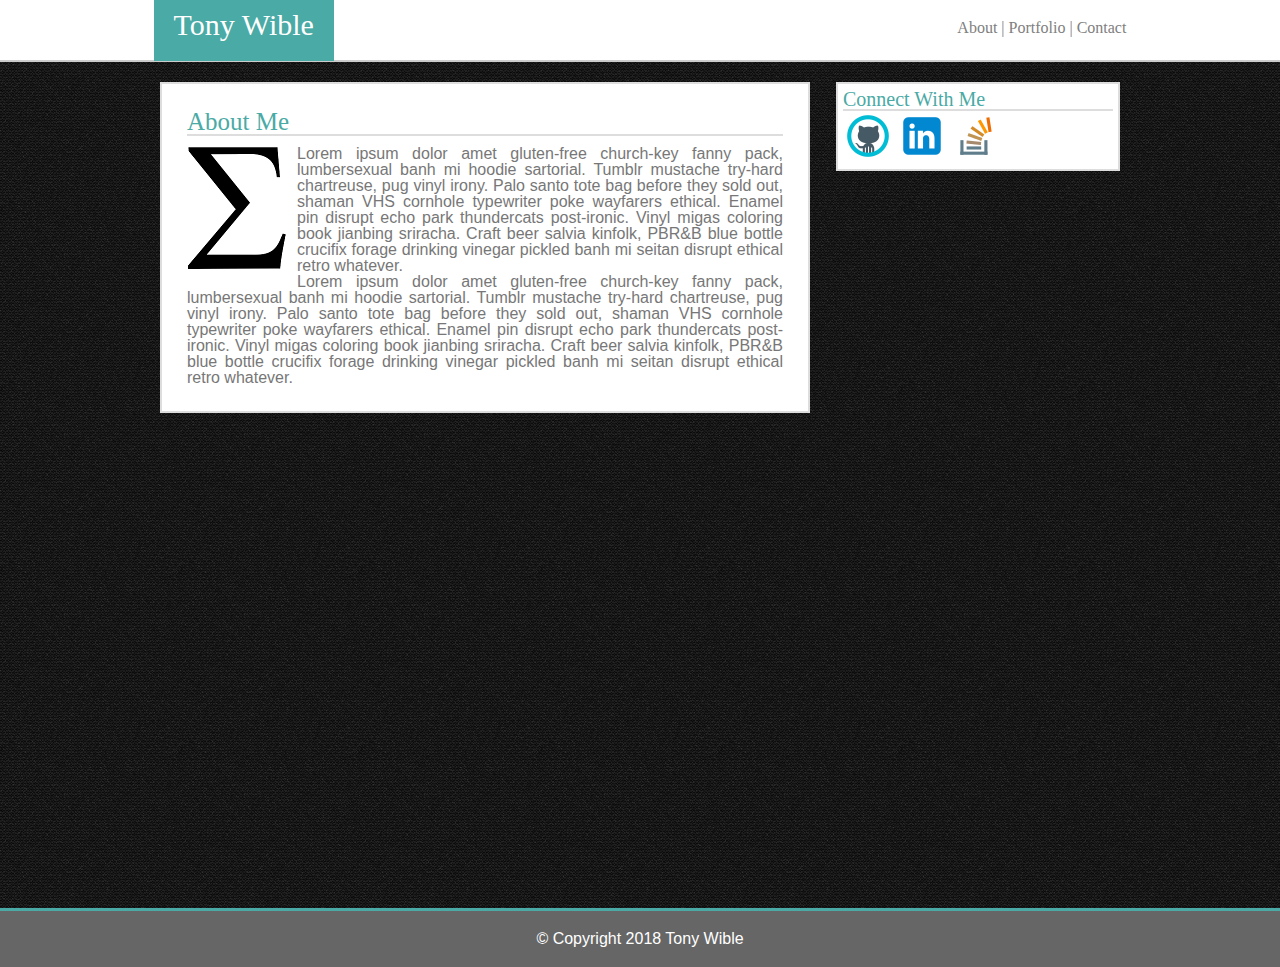
<file: index.html>
<!DOCTYPE html>
<html lang="en">
    <head>
        <meta charset="UTF-8">
        <meta name="viewport" content="width=device-width, initial-scale=1.0">
        <meta http-equiv="X-UA-Compatible" content="ie=edge">
        <title>Tony Wible</title>

        <!-- CSS and JS Files -->
        <link rel="stylesheet" href="./assets/css/reset.css">
        <link rel="stylesheet" href="./assets/css/style.css">

    </head>

    <body>    
        <!--Header Section-->
        <div class="spacer"></div>
        <header>     
            <h1>Tony Wible</h1>
            <nav>
                <a href="index.html">About</a> |
                <a href="portfolio.html">Portfolio</a> |
                <a href="contact.html">Contact</a>
            </nav>     
        </header>
        
        <!--Main Section-->
        <div class="mainbody">
            <div class="well">
                <div class="bigbox">
                    <h2>About Me</h2>
                    <img id="about-img" src="./assets/images/Sigma.png" alt="Picture of Tony Wible">
                    <p>Lorem ipsum dolor amet gluten-free church-key fanny pack, lumbersexual banh mi hoodie sartorial. Tumblr mustache try-hard chartreuse, pug vinyl irony. Palo santo tote bag before they sold out, shaman VHS cornhole typewriter poke wayfarers ethical. Enamel pin disrupt echo park thundercats post-ironic. Vinyl migas coloring book jianbing sriracha. Craft beer salvia kinfolk, PBR&B blue bottle crucifix forage drinking vinegar pickled banh mi seitan disrupt ethical retro whatever.</p>
                    <p>Lorem ipsum dolor amet gluten-free church-key fanny pack, lumbersexual banh mi hoodie sartorial. Tumblr mustache try-hard chartreuse, pug vinyl irony. Palo santo tote bag before they sold out, shaman VHS cornhole typewriter poke wayfarers ethical. Enamel pin disrupt echo park thundercats post-ironic. Vinyl migas coloring book jianbing sriracha. Craft beer salvia kinfolk, PBR&B blue bottle crucifix forage drinking vinegar pickled banh mi seitan disrupt ethical retro whatever.</p>
                </div>
                <div class="linkbox">
                    <h3>Connect With Me</h3>
                    <a href="https://github.com/SigmaVX" target="_blank">
                        <img src="./assets/images/github-50.png" alt="GitHub">
                    </a>
                    <a href="https://www.linkedin.com/in/tonywible/" target="_blank">
                        <img src="./assets/images/linkedin-50.png" alt="LinkedIn">
                    </a>
                    <a href="https://stackoverflow.com/users/9150836/sigma-vx?tab=profile" target="_blank">
                        <img src="./assets/images/stack-overflow-50.png" alt="Stack Overflow">
                    </a>
                </div>
            </div>
        </div>

        <!--Footer Section-->
        <footer>
            <p>© Copyright 2018 Tony Wible</p>
        </footer>
    </body>
</html>
</file>
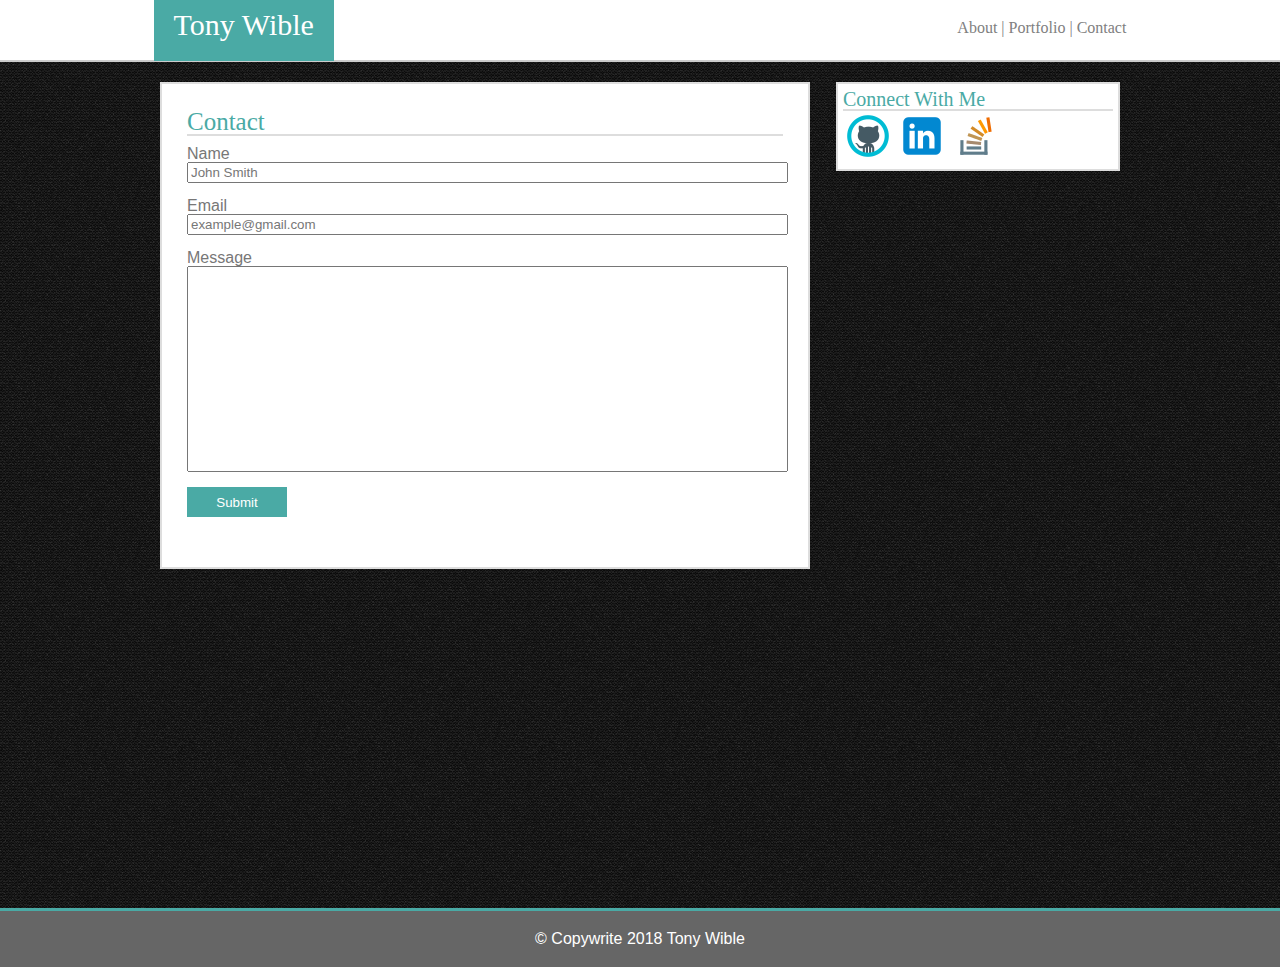
<file: contact.html>
<!DOCTYPE html>
<html lang="en">
    <head>
        <meta charset="UTF-8">
        <meta name="viewport" content="width=device-width, initial-scale=1.0">
        <meta http-equiv="X-UA-Compatible" content="ie=edge">
        <title>Tony Wible</title>

        <!-- CSS and JS Files -->
        <link rel="stylesheet" href="./assets/css/reset.css">
        <link rel="stylesheet" href="./assets/css/style.css">
    </head>

    <body>
    <!--Header Section-->
        <div class="spacer"></div>
        <header>     
            <h1>Tony Wible</h1>
            <nav>
                <a href="index.html">About</a> |
                <a href="portfolio.html">Portfolio</a> |
                <a href="contact.html">Contact</a>
            </nav>     
        </header>
        
        <!--Main Section-->
        <div class="mainbody">
            <div class="well">
                <div class="bigbox">
                    <h2>Contact</h2>
                    <form action="#">
                        <strong>Name</strong><br>
                            <input type="text" name="Name" value="John Smith"><br>
                        <strong>Email</strong><br>
                            <input type="text" name="Email" value="example@gmail.com"><br>
                        <strong>Message</strong><br>
                            <input id="messagebox" type="text" name="Message"><br>
                            <input class="button" type="submit" value="Submit">
                    </form>
                </div>
                <div class="linkbox">
                        <h3>Connect With Me</h3>
                        <a href="https://github.com/SigmaVX" target="_blank">
                            <img src="./assets/images/github-50.png" alt="GitHub">
                        </a>
                        <a href="https://www.linkedin.com/in/tonywible/" target="_blank">
                            <img src="./assets/images/linkedin-50.png" alt="LinkedIn">
                        </a>
                        <a href="https://stackoverflow.com/users/9150836/sigma-vx?tab=profile" target="_blank">
                            <img src="./assets/images/stack-overflow-50.png" alt="Stack Overflow">
                        </a>
                    </div>
            </div>
        </div>

        <!--Footer Section-->
        <footer>
            <p>© Copywrite 2018 Tony Wible</p>
        </footer>
    </body>
</html>
</file>
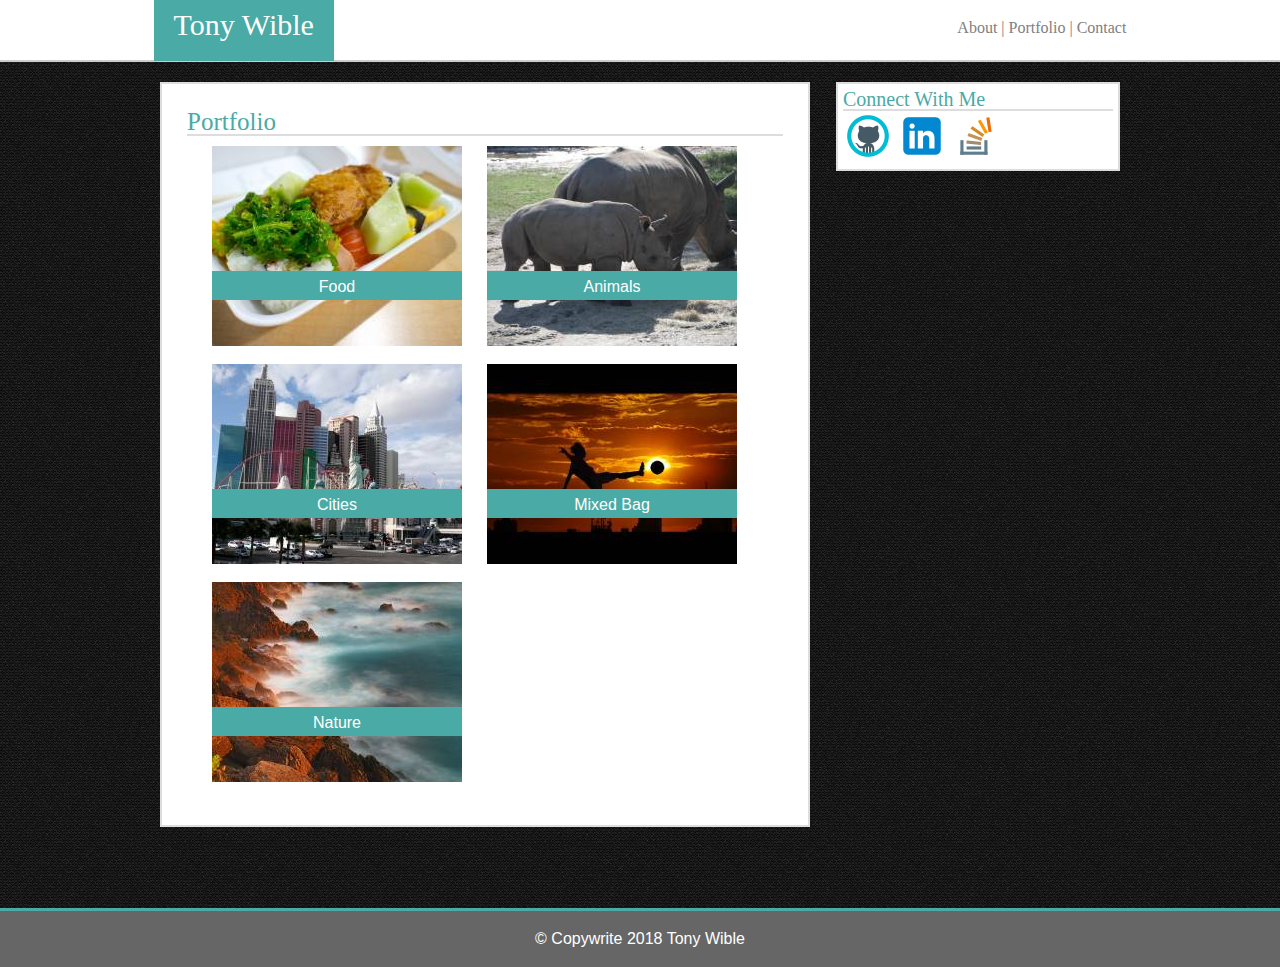
<file: portfolio.html>
<!DOCTYPE html>
<html lang="en">
<head>
    <meta charset="UTF-8">
    <meta name="viewport" content="wclassth=device-wclassth, initial-scale=1.0">
    <meta http-equiv="X-UA-Compatible" content="ie=edge">
    <title>Tony Wible</title>

    <!-- CSS and JS Files -->
    <link rel="stylesheet" href="./assets/css/reset.css">
    <link rel="stylesheet" href="./assets/css/style.css">
</head>

<body>

   <!--Header Section-->
    <div class="spacer"></div>
    <header>     
        <h1>Tony Wible</h1>
        <nav>
            <a href="index.html">About</a> |
            <a href="portfolio.html">Portfolio</a> |
            <a href="contact.html">Contact</a>
        </nav>     
    </header>
    
    <!--Main Section-->
    <div class="mainbody">
        <div class="well">
            <div class="bigbox">
                <h2>Portfolio</h2>
                <div class="portfolio">
                    <div class="port-img">
                        <img src="./assets/images/food.jpg" alt="Food Image"> 
                        <div class="image-wrap">
                           <p><strong></strong>Food</strong></p>
                        </div>
                    </div>   
                    <div class="port-img">
                        <img src="./assets/images/animal.jpg" alt="Animal Image">
                        <div class="image-wrap">
                            <p><strong>Animals</strong></p>
                        </div>
                    </div>   
                    <div class="port-img">
                        <img src="./assets/images/city.jpg" alt="City Image">
                        <div class="image-wrap">
                            <p><strong>Cities</strong></p>
                        </div>
                    </div>   
                    <div class="port-img">
                        <img src="./assets/images/stuff.jpg" alt="Stuff Image">
                        <div class="image-wrap">
                            <p><strong>Mixed Bag</strong></p>
                        </div>
                    </div>
                    <div class="port-img">
                        <img src="./assets/images/nature.jpg" alt="Nature Image">
                        <div class="image-wrap">
                            <p><strong>Nature</strong></p>
                        </div>
                    </div>
                </div>
            </div>

            <div class="linkbox">
                <h3>Connect With Me</h3>
                <a href="https://github.com/SigmaVX" target="_blank">
                    <img src="./assets/images/github-50.png" alt="GitHub">
                </a>
                <a href="https://www.linkedin.com/in/tonywible/" target="_blank">
                    <img src="./assets/images/linkedin-50.png" alt="LinkedIn">
                </a>
                <a href="https://stackoverflow.com/users/9150836/sigma-vx?tab=profile" target="_blank">
                    <img src="./assets/images/stack-overflow-50.png" alt="Stack Overflow">
                </a>
            </div>
            
        </div>
    </div>

        <!--Footer Section-->
        <footer>
            <p>© Copywrite 2018 Tony Wible</p>
        </footer>
    </body>
</html>
</file>
<file: assets/css/style.css>
h1 {
    width: 500px;
    display: inline;
    margin-left: 12%;
    font-size: 30px;
}

h2 {
    font-Size: 25px;
}

h3 {
    font-size: 20px;
}

h1, h2, h3 {
    font-family: 'Georgia', Times, Times New Roman, serif;
}

h2, h3 {
    color: #4aaaa5;
    border-bottom: 2px solid #dddddd;
}

p, form {
    font-family: 'Arial', 'Helvetica Neue', Helvetica, sans-serif;
    text-align: justify;
    color: #777777;
}

p:hover {
    color: #6299fe;
    font-weight: 650;
}

form {
    padding-bottom: 10px;
}

form:active {
    color: #6299fe;
}

input {
    font-family: 'Arial', 'Helvetica Neue', Helvetica, sans-serif;
    text-align: justify;
    color: #777777;
    width: 593px;
    margin-bottom: 15px;
}

br {
    margin: 20px;
}

nav {
    float: right;
    padding-top: 10px;
    margin-right: 12%;
}

nav a {
    color: grey;
    text-decoration: none;
}

header {
    padding-top: 10px;
    padding-bottom: 20px;
    background-color: #ffffff;
    border-bottom: 2px solid #cccccc;
}

header h1 {
    background-color: #4aaaa5;
    color:#ffffff;
    padding-top: 20px;
    padding-bottom: 20px;
    padding-left: 20px;
    padding-right: 20px;
}

header nav {
    color: grey;
    padding-bottom: 20px;
}

footer {
    background-color: #666666;
    border-top: 3px solid #4aaaa5;
    padding-top: 20px;
    padding-bottom: 20px;
}

footer p {
    text-align: center;
    color: white;
}

.well {
    width: 960px;
    margin: 0 auto;
}

/* includes sticky footer */
.mainbody {
    background-image: url("../images/binding_dark.png");
    background-repeat: repeat;
    background-position: left;
    padding-top: 20px;
    padding-bottom: 20px;
    min-height: calc(100vh - 94px);
}

.bigbox {
    width: 596px;
    display: inline-block;
    background-color: #ffffff;
    border: 2px solid #dddddd;
    padding: 25px;
}

.bigbox h2{
    margin-bottom: 10px;
}

.linkbox {
    width: 270px;
    display: inline-block;
    float: right;
    background-color: #ffffff;
    border: 2px solid #dddddd;
    padding: 5px;
    position: sticky;
    top: 10px;
}

.linkbox a {
    text-decoration: none;
}

.button {
    background-color: #4aaaa5;
    color: white;
    width: 100px;
    height: 30px;
    text-align: center;
    border: none;
}

.button:hover {
    background-color: gold;
    color: black;
}

.port-img {
    position: relative;
    top: 0;
    left: 0;
    margin-left: 25px;
    margin-bottom: 15px;
    float: left;
}

.portfolio p {
    width: 250px;
    padding-top: 8px;
    padding-bottom: 5px;   
    font-size: 16px;
    text-align: center;
    background-color: #4aaaa5;
    color: white;
}

.image-wrap {
    position: absolute;
    top: 125px;
    left: 0px;
    z-index: 1;
}

#about-img {
    float: left;
    margin-right: 10px;
    margin-bottom: 10px;

}
#about-img:hover {
    transform: rotate(15deg);
}

#messagebox {
    height:200px;
}

/* adjustments for screens less than 980px */
@media only screen and (min-width : 769px) and (max-width : 980px){
    header h1 {
        padding: 19px;
        width: 50%;
        margin-left: 5%;
    }
    
    nav {
        font-size: 20px;
        margin-right: 7%;
    }

    header nav {
        color: grey;
        padding-bottom: 20px;
    }
    
    input {
        width: 100%;
        margin-bottom: 20px;
    }
    
    .well {
        width: 100%;
    }
    
    .bigbox {
        width: 50%;
        margin: 5px 5%;
        padding: 15px;
    }
    
    .mainbody, footer {
        width: 100%;
        float: none;
        display: block;
        position: static;
    }
    
    .linkbox {
        width: 25%;
        margin: 5px 5%;
        border: 2px solid #dddddd;
    }
    
    .port-img {
        margin: 5px 24%;
    }
    
    #about-img {
        float: left;
        width: 40%;
        margin-right: 7px;
        margin-bottom: 7px;
    }
    
    #about-img:hover {
        transform: none;
    
    }   
} 

/* adjustments for screens less than 768px */
@media only screen and (min-width : 641px) and (max-width : 768px) {
    header h1 {
        padding: 19px;
        width: 50%;
        margin-left: 4%;
    }
    
    nav {
        font-size: 20px;
        margin-right: 2%;
    }

    header nav {
        color: grey;
        padding-bottom: 20px;
    }
    
    input {
        width: 100%;
        margin-bottom: 20px;
    }
    
    .well {
        width: 100%;
    }
    
    .bigbox {
        width: 87%;
        margin: 5px 4%;
        display: inline-block
        background-color: #ffffff;
        border: 2px solid #dddddd;
        padding: 15px;
    }
    
    .mainbody, footer {
        width: 100%;
        float: none;
        display: block;
        position: static;
    }
    
    .linkbox {
        width: 90%;
        margin: 15px auto;
        border: 2px solid #dddddd;
        float: none;
        display: block;
        position: static;
    }
    
    .port-img {
        position: relative;
        top: 0;
        left: 0;
        margin-left: 8%;
        margin-bottom: 15px;
        float: left;
    }

    #about-img {
        float: left;
        width: 40%;
        margin-right: 7px;
        margin-bottom: 7px;
    }
    
    #about-img:hover {
        transform: none;
    
    }   
} 


/* adjustments for screens less than 640px */
@media only screen and (max-width: 640px) {
  
    nav {   
        display: block;
        float: none;
        width: 100%;
        text-align: center;
        margin: 0 auto;
        border-bottom: 2px solid #cccccc;
    }
    
/* I cannot get the html to pick up this header css for some reason */
    .spacer {
        width: 100%;
        height: 100px;
    }

    header {
        padding: 0px;
        position: fixed;
        top: 0;
        width: 100%;
        z-index: 2;
    }

    header h1 {
        padding: 10px;
        display: block;
        float: none;
        width: 100%;
        text-align: center;
        margin: 0 auto;
    }

    header nav {
        color: grey;
        padding-bottom: 20px;
    }

    input {
        width: 100%;
        margin-bottom: 20px;
    }

    .well {
        width: 100%;
    }

    .bigbox {
        width: 87%;
        margin: 5px auto;
        clear: both;
        display: block;
        background-color: #ffffff;
        border: 2px solid #dddddd;
        padding: 10px;
    }

    .mainbody, footer {
        width: 100%;
        float: none;
        display: block;
        position: static;
    }

    .linkbox {
        width: 90%;
        margin: 15px auto;
        border: 2px solid #dddddd;
        float: none;
        display: block;
        position: static;
    }

    .port-img {
        float: none;
    }

    .port-img img{
        width: 95%;
        margin: 0%;
    }

    .portfolio p {
        width: 100%;
    }

    .image-wrap {
        position: absolute;
        top: 80%;
        left: 0px;
        z-index: 1;
        width: 95%;
    }

    #about-img {
        float: left;
        width: 100%;
        margin: 10px auto;
    }

    #about-img:hover {
        transform: none;

    }

}
</file>
